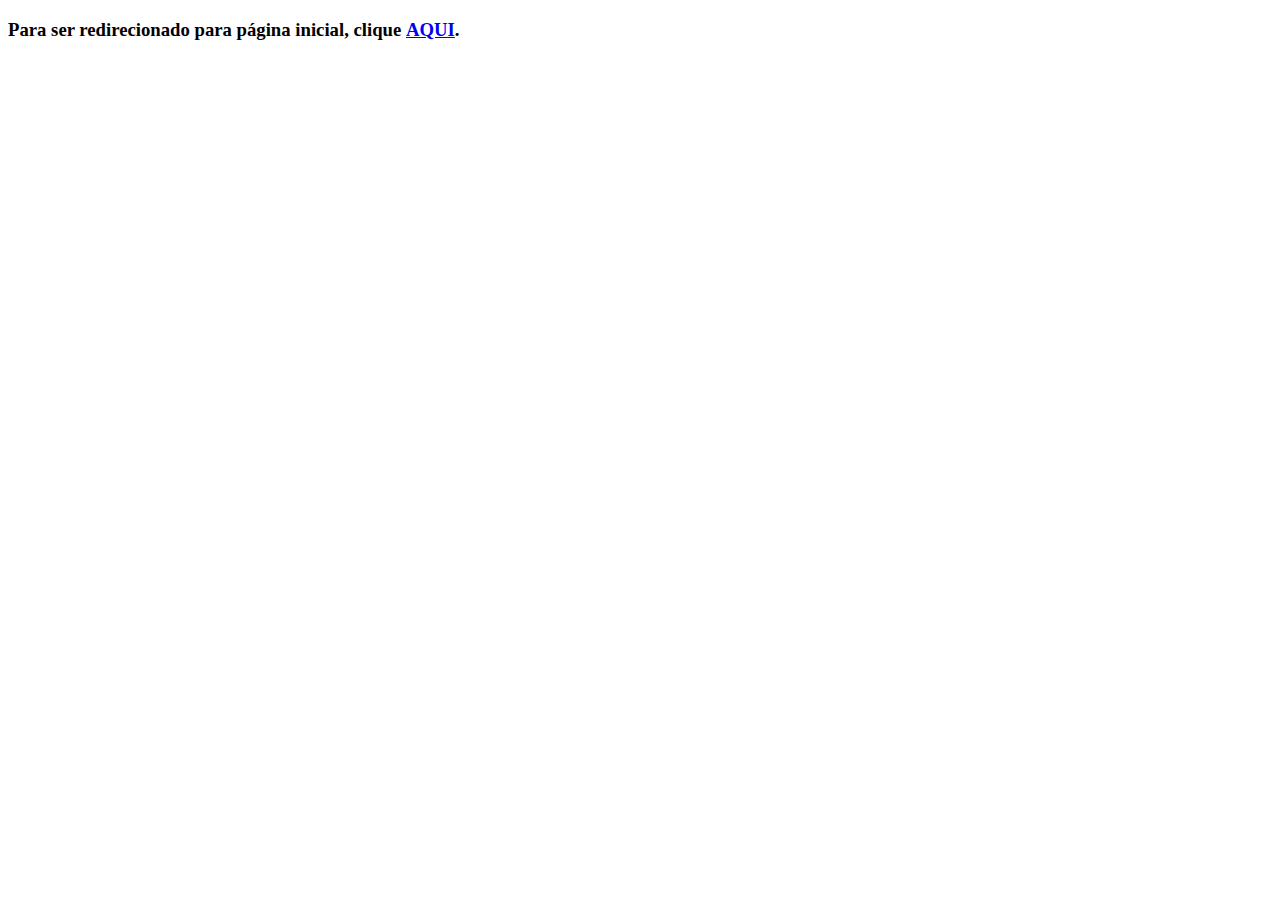
<file: src/main/resources/static/index.html>
<!DOCTYPE html>
<html lang="pt-BR">
<head>
    <meta charset="UTF-8">
    <title>Página errada patrão!</title>
</head>
<body>
<h3>Para ser redirecionado para página inicial, clique <a href="html/main-page.html"><strong>AQUI</strong></a>.</h3>
</body>
</html>
</file>
